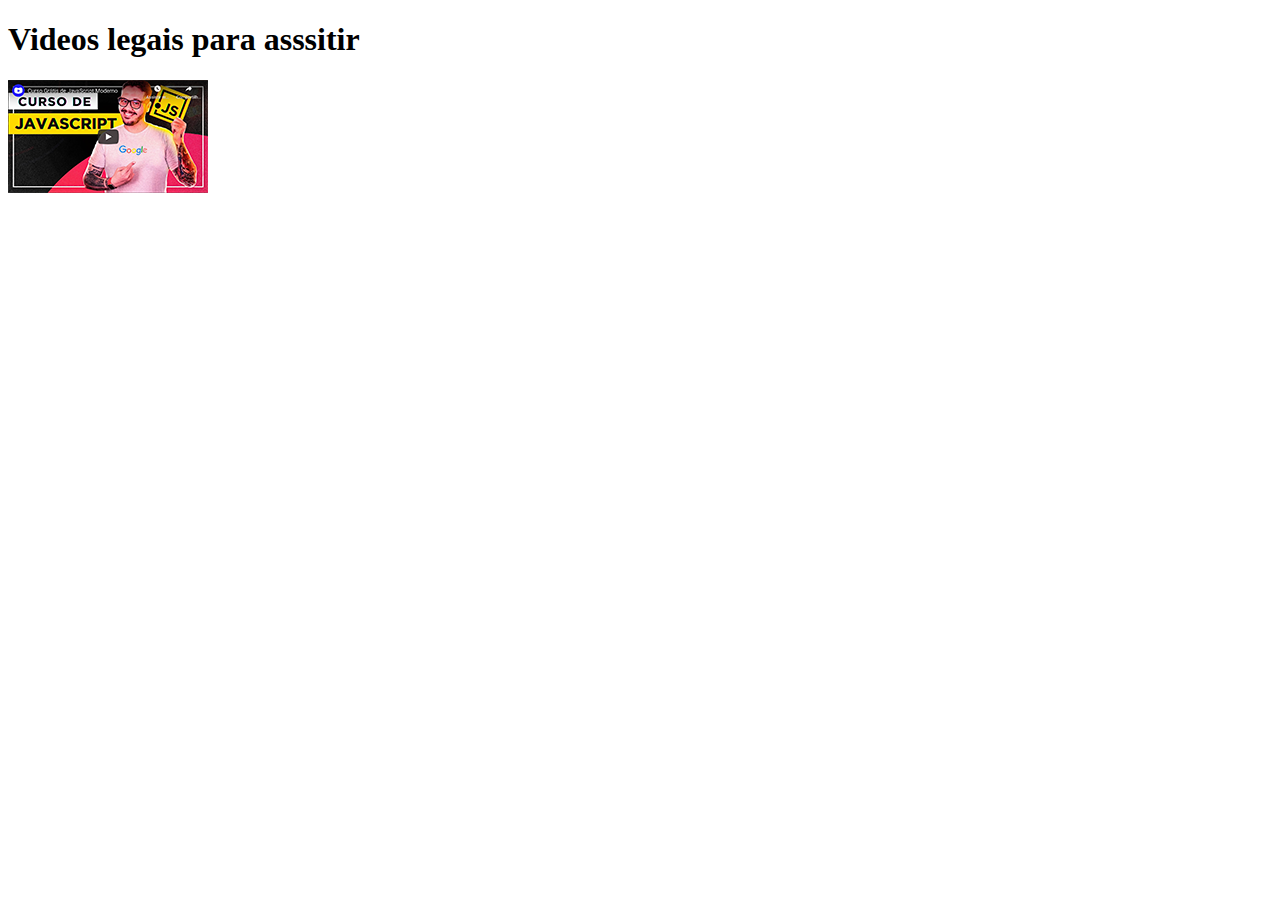
<file: exercícios/modulo-1/EX004/Index.Html>
<!DOCTYPE html>
<html lang="pt-br">
<head>
    <meta charset="UTF-8">
    <meta http-equiv="X-UA-Compatible" content="IE=edge">
    <meta name="viewport" content="width=device-width, initial-scale=1.0">
    <title>Document</title>
</head>
<body>

    <h1>Videos legais para asssitir</h1>    
    <a href="pag02.html">
        <img src="Imagens/thumb-js.png" alt="imagem thumb-js">
    </a>

</body>
</html>
</file>
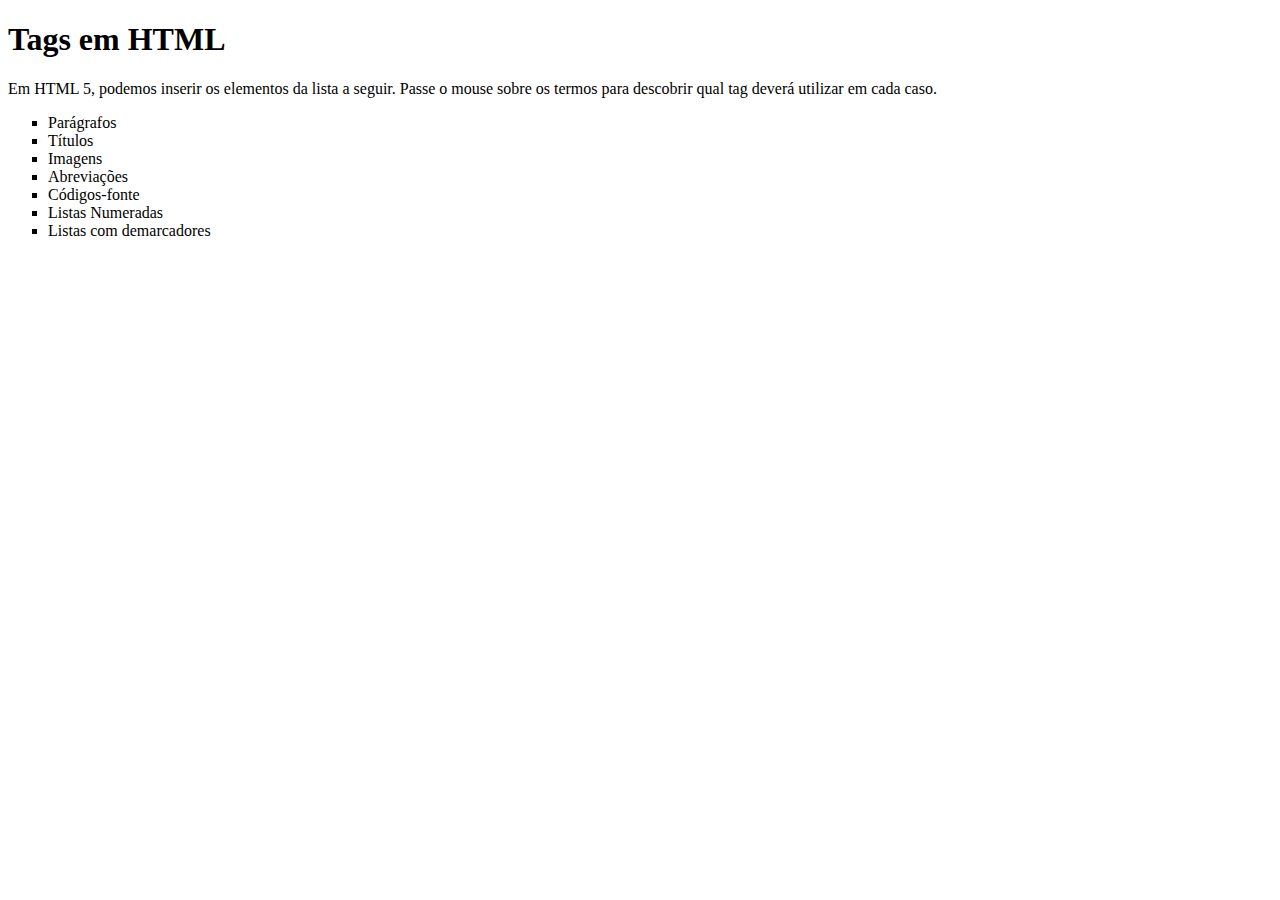
<file: exercícios/modulo-1/EX001/EX001.html>
<!DOCTYPE html>
<html lang="pt-br">
<head>
    <meta charset="UTF-8">
    <meta http-equiv="X-UA-Compatible" content="IE=edge">
    <meta name="viewport" content="width=device-width, initial-scale=1.0">
    <title>Primeiro exercício</title>
</head>
<body>
    <H1>Tags em HTML</H1>    
    <p>Em HTML 5, podemos inserir os elementos da lista a seguir. Passe o mouse sobre os termos para descobrir qual tag deverá utilizar em cada caso.</p>

    <ul type= square>
        <li title="use a tag: <p>">Parágrafos</li>
        <li title="use a tag: <h1>">Títulos</li>
        <li title="use a tag: <img>">Imagens</li>
        <li title="use a tag: <abbr>">Abreviações </li>
        <li title="use a tag: <nenhum>">Códigos-fonte</li>
        <li title="use a tag: <ol>">Listas Numeradas</li>
        <li title="use a tag: <ul>">Listas com demarcadores</li>
        
    </ul>
</body>
</html>
</file>
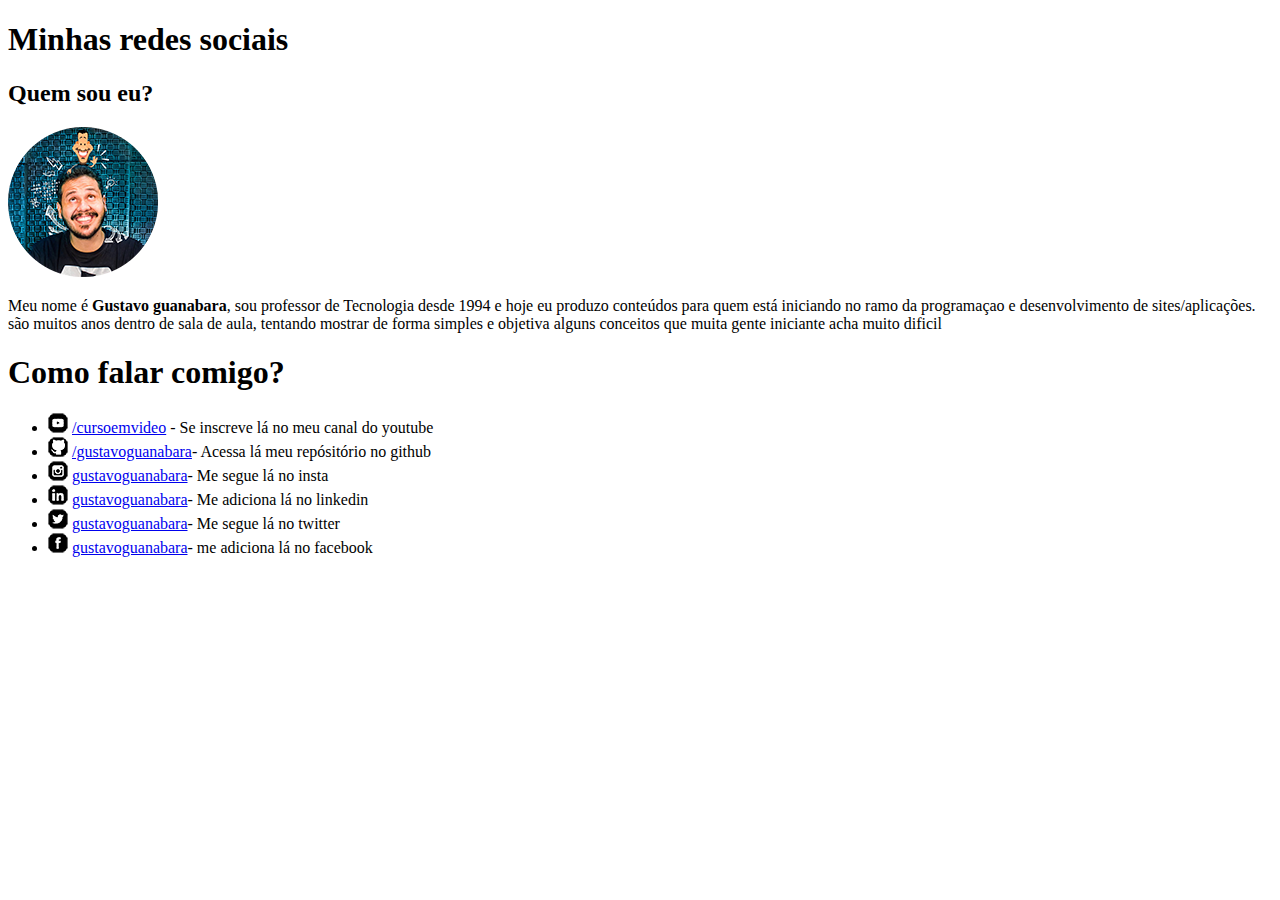
<file: exercícios/modulo-1/EX002/EX002.html>
<!DOCTYPE html>
<html lang="pt-br">
<head>
    <meta charset="UTF-8">
    <meta http-equiv="X-UA-Compatible" content="IE=edge">
    <meta name="viewport" content="width=device-width, initial-scale=1.0">
    <title>Document</title>
</head>
<body>
    <h1>Minhas redes sociais</h1>
    <h2>Quem sou eu?</h2>
    <img src="imagens/ico guanabara.png" alt="foto do guanabara">

    <P>Meu nome é <STrong>Gustavo guanabara</STrong>, sou professor de Tecnologia desde 1994 e hoje eu produzo conteúdos para quem está iniciando no ramo da programaçao e desenvolvimento de sites/aplicações. são muitos anos dentro de sala de aula, tentando mostrar de forma simples e objetiva alguns conceitos que muita gente iniciante acha muito dificil</P>

    <H1>Como falar comigo?</H1>

    <ul>
        <Li><img src="imagens/ico youtube.png" alt="Icone youtube"> <a href="https://www.youtube.com/channel/UCrWvhVmt0Qac3HgsjQK62FQ">/cursoemvideo</a> - Se inscreve lá no meu canal do youtube</Li>
        <li><img src="imagens/ico github.png" alt="icone github"> <a href="https://github.com/gustavoguanabara">/gustavoguanabara</a>- Acessa lá meu repósitório no github</li>

        <li><img src="imagens/ico insta.png" alt="icone instagram"> <a href="https://www.instagram.com/gustavoguanabara/?hl=pt">gustavoguanabara</a>- Me segue lá no insta</li>

        <li><img src="imagens/ico linkedin.png" alt="icone linkedin"> <a href="https://br.linkedin.com/in/guanabara">gustavoguanabara</a>- Me adiciona lá no linkedin</li>

        <li><img src="imagens/ico twitter.png" alt="icone twitter"> <a href="https://twitter.com/guanabara?lang=ar">gustavoguanabara</a>- Me segue lá no twitter</li>

        <li><img src="imagens/ico face.png" alt="icone facebook"> <a href="https://m.facebook.com/gustavoguanabara?locale2=pt_BR">gustavoguanabara</a>- me adiciona lá no facebook</li>

    </ul>




    
</body>
</html>
</file>
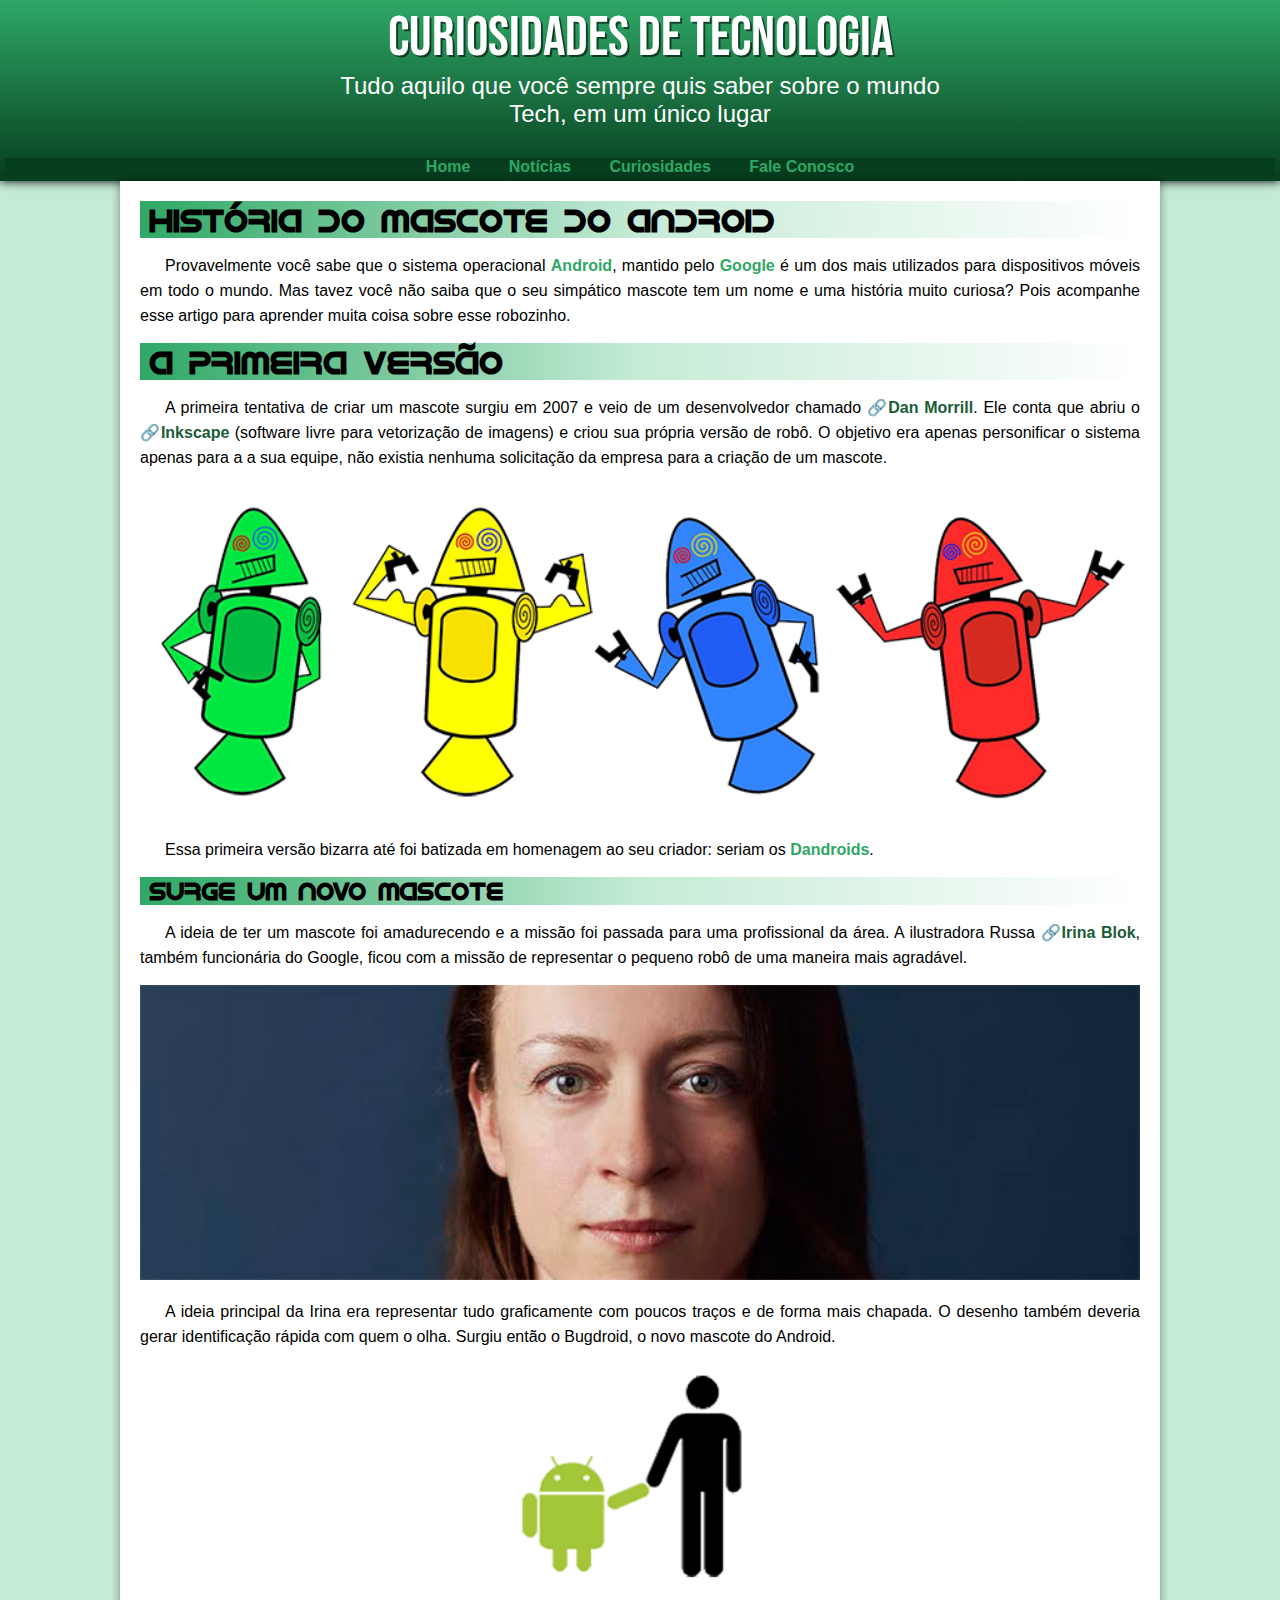
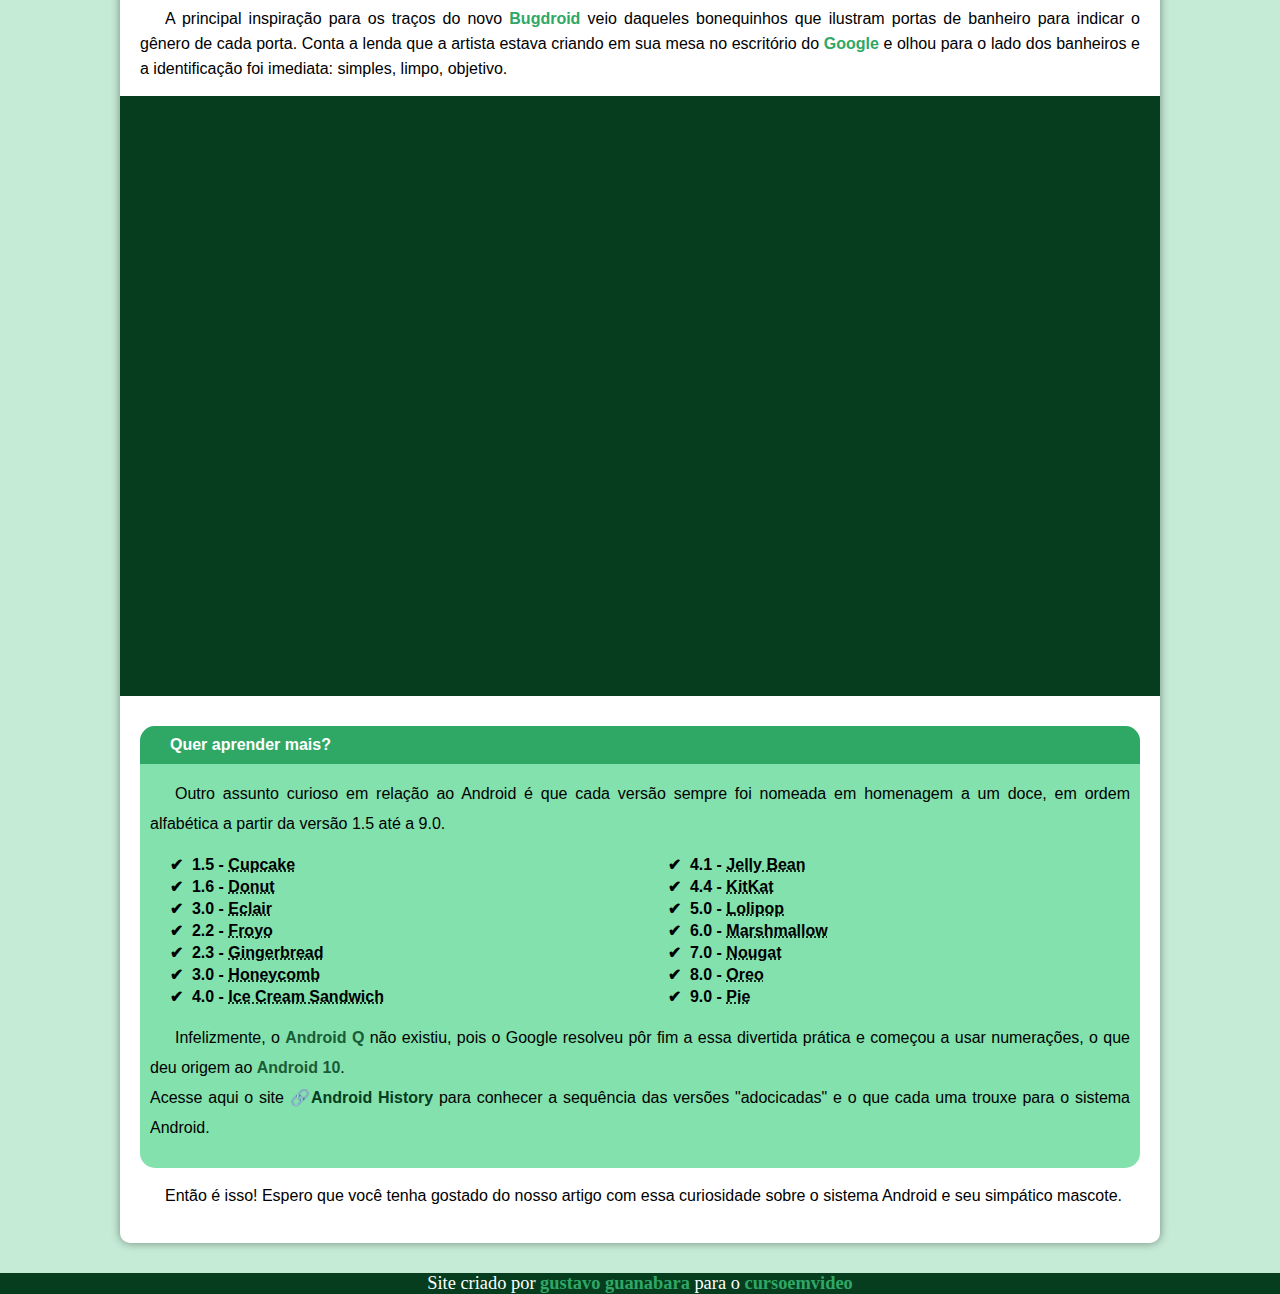
<file: exercícios/modulo-2/desafio/android.html>
<!DOCTYPE html>
<html lang="pt-br">
<head>
    <meta charset="UTF-8">
    <meta http-equiv="X-UA-Compatible" content="IE=edge">
    <meta name="viewport" content="width=device-width, initial-scale=1.0">
    <title>Como surgiu o msacote do HTML?</title>
    <link rel="stylesheet" href="style.css">
    <link rel="shortcut icon" href="imagens/favicon.ico" type="image/x-icon">
</head>
<body>
    <header>
        <h1>Curiosidades de Tecnologia</h1>
        <p>Tudo aquilo que você sempre quis saber sobre o mundo Tech, em um único lugar</p>
        <nav>
            <a href="#">Home</a>
            <a href="#">Notícias</a>
            <a href="#">Curiosidades</a>
            <a href="#">Fale Conosco</a>
        </nav>
    </header>
    <main>
        <article>
            <h1>História do Mascote do Android</h1>
            
            <p>Provavelmente você sabe que o sistema operacional <strong class="negrito">Android</strong>, mantido pelo <strong class="negrito">Google</strong> é um dos mais utilizados para dispositivos móveis em todo o mundo. Mas tavez você não saiba que o seu simpático mascote tem um nome e uma história muito curiosa? Pois acompanhe esse artigo para aprender muita coisa sobre esse robozinho.</p>
        
            <h1>A primeira versão</h1>
        
            <p>A primeira tentativa de criar um mascote surgiu em 2007 e veio de um desenvolvedor chamado <a href="https://androidcommunity.com/dan-morrill-shows-us-the-android-mascot-that-almost-was-20130103/" target="_blanck">🔗Dan Morrill</a>. Ele conta que abriu o <a href="https://inkscape.org/pt-br/" target= "_blanck">🔗Inkscape</a> (software livre para vetorização de imagens) e criou sua própria versão de robô. O objetivo era apenas personificar o sistema apenas para a a sua equipe, não existia nenhuma solicitação da empresa para a criação de um mascote.</p>
        
            <picture>
                <source media="(max-width:600px )" srcset="imagens/dan-droids-pq.png">
                <img src="imagens/dan-droids.png" alt="androids iniciais">
            </picture>
            
        
            <p>Essa primeira versão bizarra até foi batizada em homenagem ao seu criador: seriam os <strong class="negrito">Dandroids</strong>.</p>
        
            <h2>Surge um novo mascote</h2>
        
            <p>A ideia de ter um mascote foi amadurecendo e a missão foi passada para uma profissional da área. A ilustradora Russa <a href="https://www.irinablok.com/" target= "_blanck">🔗Irina Blok</a>, também funcionária do Google, ficou com a missão de representar o pequeno robô de uma maneira mais agradável.</p>
        
            <picture>
                <source media="(max-width:600px )" srcset="imagens/irina-blok-pq.jpg">
                <img src="imagens/irina-blok.jpg" alt="ilustradora do bugdroid">
            </picture>
            
            <p>A ideia principal da Irina era representar tudo graficamente com poucos traços e de forma mais chapada. O desenho também deveria gerar identificação rápida com quem o olha. Surgiu então o Bugdroid, o novo mascote do Android.</p>
        
            <img src="imagens/bugdroid.png" class="pequena" alt="bugdroid">
            
            <p>A principal inspiração para os traços do novo <strong class ="negrito">Bugdroid</strong> veio daqueles bonequinhos que ilustram portas de banheiro para indicar o gênero de cada porta. Conta a lenda que a artista estava criando em sua mesa no escritório do <strong class="negrito">Google</strong> e olhou para o lado dos banheiros e a identificação foi imediata: simples, limpo, objetivo.</p>
        
            <div class="video">
                <iframe width="560" height="315" src="https://www.youtube.com/embed/l2UDgpLz20M" title="YouTube video player" frameborder="0" allow="accelerometer; autoplay; clipboard-write; encrypted-media; gyroscope; picture-in-picture" allowfullscreen></iframe>
            </div>
        
            <aside>
            <h4>Quer aprender mais?</h4>
            
            <p>Outro assunto curioso em relação ao Android é que cada versão sempre foi nomeada em homenagem a um doce, em ordem alfabética a partir da versão 1.5 até a 9.0.</p>
            
            <ul>
                <li>1.5 - <abbr title="Bolo de copo">Cupcake</abbr></li>
                <li>1.6 - <abbr title="Rosquinha">Donut</abbr></li>
                <li>3.0 - <abbr title="Bomba">Eclair</abbr></li>
                <li>2.2 - <abbr title="Iougurte Congelado">Froyo</abbr></li>
                <li>2.3 - <abbr title="Biscoito de gengibre">Gingerbread</abbr></li>
                <li>3.0 - <abbr title="Favo De Mel">Honeycomb</abbr></li>
                <li>4.0 - <abbr title="Sanduiche de sorvete">Ice Cream Sandwich</abbr></li>
                <li>4.1 - <abbr title="Jujuba">Jelly Bean</abbr></li>
                <li>4.4 - <abbr title="KitKat">KitKat</abbr></li>
                <li>5.0 - <abbr title="Pirulito">Lolipop</abbr></li>
                <li>6.0 - <abbr title="Marshmallow">Marshmallow</abbr></li>
                <li>7.0 - <abbr title="Torrone">Nougat</abbr></li>
                <li>8.0 - <abbr title="Oreo">Oreo</abbr></li>
                <li>9.0 - <abbr title="Torta">Pie</abbr></li>
            </ul>
        
            <p>
                Infelizmente, o <strong>Android Q</strong> não existiu, pois o Google resolveu pôr fim a essa divertida prática e começou a usar numerações, o que deu origem ao <strong>Android 10</strong>. <br>
                Acesse aqui o site <a href="https://www.android.com/intl/en_uk/history/#/donut" target= "_blanck">🔗Android History</a> para conhecer a sequência das versões "adocicadas" e o que cada uma trouxe para o sistema Android.
                </aside>
            </p>

            <p>
                Então é isso! Espero que você tenha gostado do nosso artigo com essa curiosidade sobre o sistema Android e seu simpático mascote.
            </p>
        </article>
                
</main>
    <footer>
        Site criado por <a href="https://github.com/gustavoguanabara" target="_blanck"><strong>gustavo guanabara</strong></a> para o <a href="https://www.youtube.com/channel/UCrWvhVmt0Qac3HgsjQK62FQ" target="_blanck"><strong>cursoemvideo</strong></a>
    </footer>
</body>
</html>
</file>
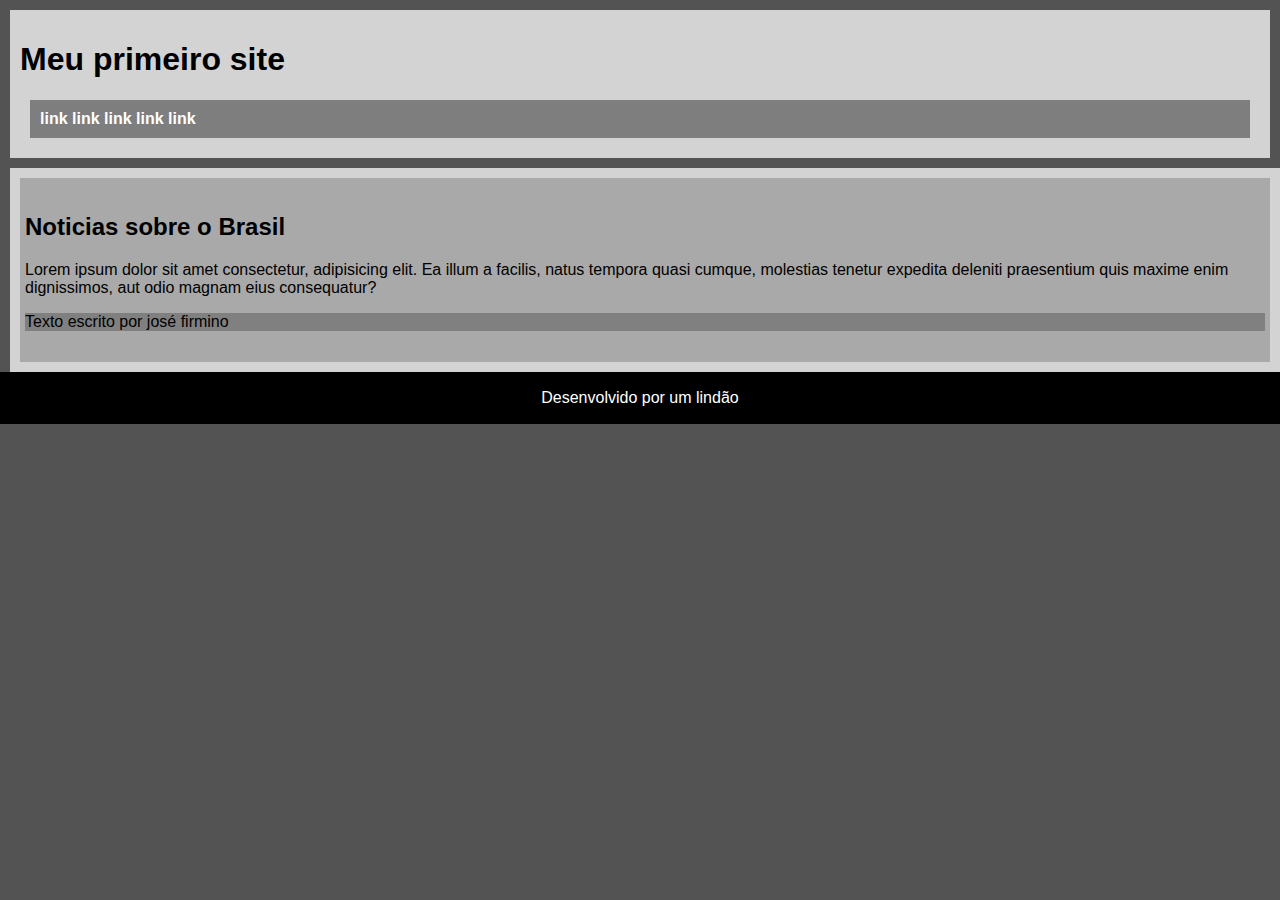
<file: exercícios/modulo-2/EX001.html/caixa01.html>
<!DOCTYPE html>
<html lang="pt-br">
<head>
    <meta charset="UTF-8">
    <meta http-equiv="X-UA-Compatible" content="IE=edge">
    <meta name="viewport" content="width=device-width, initial-scale=1.0">
    <title>Site teste</title>
    <style>
        body {
            font-family:Arial, Helvetica, sans-serif ;
            background-color: rgb(83, 83, 83);
            margin: 0px;
        }

        header{
            background-color: lightgrey;
            padding: 10px;
            margin: 10px;
        }
    
        nav {
            background-color:rgb(126, 126, 126);
            padding: 10px;
            margin: 10px;
        }
        nav > a{
            text-decoration: none;
            color: white;
            font-weight: bold;
        }
        nav > a:hover {
            color: violet;
        }

        main {
            background-color: lightgray;
            padding: 10px;
            margin-left: 10px;
         }
         article {
             padding: 15px 5px;
             background-color: darkgray;
         }
        
        article > aside {
            background-color: gray;
        }

        footer {
            background-color: black;
            color: white;
            text-align: center;
            padding: 1px;
            margin:  0px;
            
        }
    </style>


</head>
<body>
    <header>
        <h1>Meu primeiro site</h1>
        <nav>
            <a href="#">link</a>
            <a href="#">link</a>
            <a href="#">link</a>
            <a href="#">link</a>
            <a href="#">link</a>
        </nav>
    </header>
    <main>
        <section id="assuntos">
            
        </section>
        <article>
            <h2>Noticias sobre o Brasil</h2>
            <p>Lorem ipsum dolor sit amet consectetur, adipisicing elit. Ea illum a facilis, natus tempora quasi cumque, molestias tenetur expedita deleniti praesentium quis maxime enim dignissimos, aut odio magnam eius consequatur?</p>
            <aside>
                <p>Texto escrito por josé firmino</p>
            </aside>
        </article>
    </main>
    <footer>
        <p>Desenvolvido por um lindão</p>
    </footer>
</body>
</html>
</file>
<file: exercícios/modulo-2/desafio/style.css>
@charset "UTF-8";

@import url('https://fonts.googleapis.com/css2?family=Bebas+Neue&display=swap');

@font-face {
    font-family: 'Android';
    src: url('./fontes/idroid.otf') format('opentype');
    font-weight: normal;
}

:root{
    --cor0: #c5ebd6;
    --cor1: #83e1ad;
    --cor2: #3ddc84;
    --cor3: #2fa866;
    --cor4: #1a5c37;
    --cor5: #063d1e;
    --fonte-padrao: Arial, Verdana, helvetica, sans-serif;
    --fonte-destaque: 'bebas neue', cursive;
    --fonte-android: 'Android', cursive;
}

*{
    margin: 0px;
    padding: 0px;
}

body {
    background-color: var(--cor0);
}


header{
    background-image: linear-gradient(to bottom, var(--cor3), var(--cor5));
    padding: 5px 5px;
    min-height: 150px;
    text-align:center;
    font-family: var(--fonte-padrao);
    box-shadow: 0px 0px 10px rgb(0, 0, 0);
}

header h1 {
    text-shadow: 2px 2px 0px rgba(0, 0, 0, 0.561);
    color: white;
    font-family: var(--fonte-destaque);
    font-weight: normal;
    font-size: 3.5em;
}

header > p {
    color: white;
    max-width: 600px;
    font-size: 1.5em;
    margin: auto;
    padding-bottom:30px;
}

nav {
    background-color: var(--cor5);
}

nav > a {
    padding: 0px 17px 6px 17px;
    border-radius: 5px;
    color: var(--cor3);
    text-decoration: none;
    text-align: center;
    font-weight: bold;
    transition-duration: 0.5s;
} 

nav a:hover {
    background-color: var(--cor3);
    color: var(--cor5);
}

main {
    max-width: 1000px;
    min-width: 300px;
    margin: auto;
    padding: 5px;
    padding: 20px;
    background-color: white;
    box-shadow: 0px 0px 10px rgba(0, 0, 0, 0.42);
    margin-bottom: 30px;
    border-bottom-left-radius: 10px;
    border-bottom-right-radius: 10px;
}

.negrito {
    color: var(--cor3);
}

main p{
    font-family: var(--fonte-padrao);
    text-align: justify;
    margin: 15px 0px;
    text-indent: 25px;
    line-height: 1.2em;
}

main a {
    text-decoration: none;
    color: var(--cor4);
    font-weight: bold;
}

main img{
    width:100%;
}

main img.pequena {
    max-width: 350px;
    margin: auto;
    display: block;
}

article {
    background-color: white;
}

article  h1, h2  {
    text-indent: 10px;
    font-family: var(--fonte-android);
    background-image: linear-gradient(to right, var(--cor3), var(--cor0), white);
}

article p {
    line-height: 25px;
}

aside {
    border-radius: 15px;
    padding: 10px;
    font-family: var(--fonte-padrao);
    background-color: var(--cor1);
    text-indent: 20px;
}

aside h4 {
    color: white;
    background-color: var(--cor3);
    padding: 10px;
    font-weight: bold;
    margin: -10px -10px -0px -10px;
    border-top-left-radius: 15px;
    border-top-right-radius: 15px;
}

aside p {
    text-indent: 25px;
    line-height: 30px;
}

aside strong {
    color: var(--cor4);
}

aside a {
    color: var(--cor5);
}

aside ul {
    font-weight: bold;
    text-indent: 20px;
    line-height: 22px;
    list-style-position: inside;
    list-style-type: '\2714\00a0\00a0';
    columns: 2;
    text-decoration: none;
}

div.video {
    background-color: var(--cor5);
    margin: 0px -20px 30px -20px ;
    padding: 20px;
    padding-bottom: 58%;
    position: relative;
}

div.video > iframe {
    position: absolute;
    top: 5%;
    left: 5%;
    width: 90%;
    height: 90%;
}


footer {
    font-size: 1.15em;
    text-align: center;
    background-color: var(--cor5);
    color: white;
    text-decoration: none;
}

footer a {
    text-decoration: none; 
    color: var(--cor3);
}

footer a:hover {
    color: var(--cor2);
    transition-duration: 0.5s;
}
</file>
